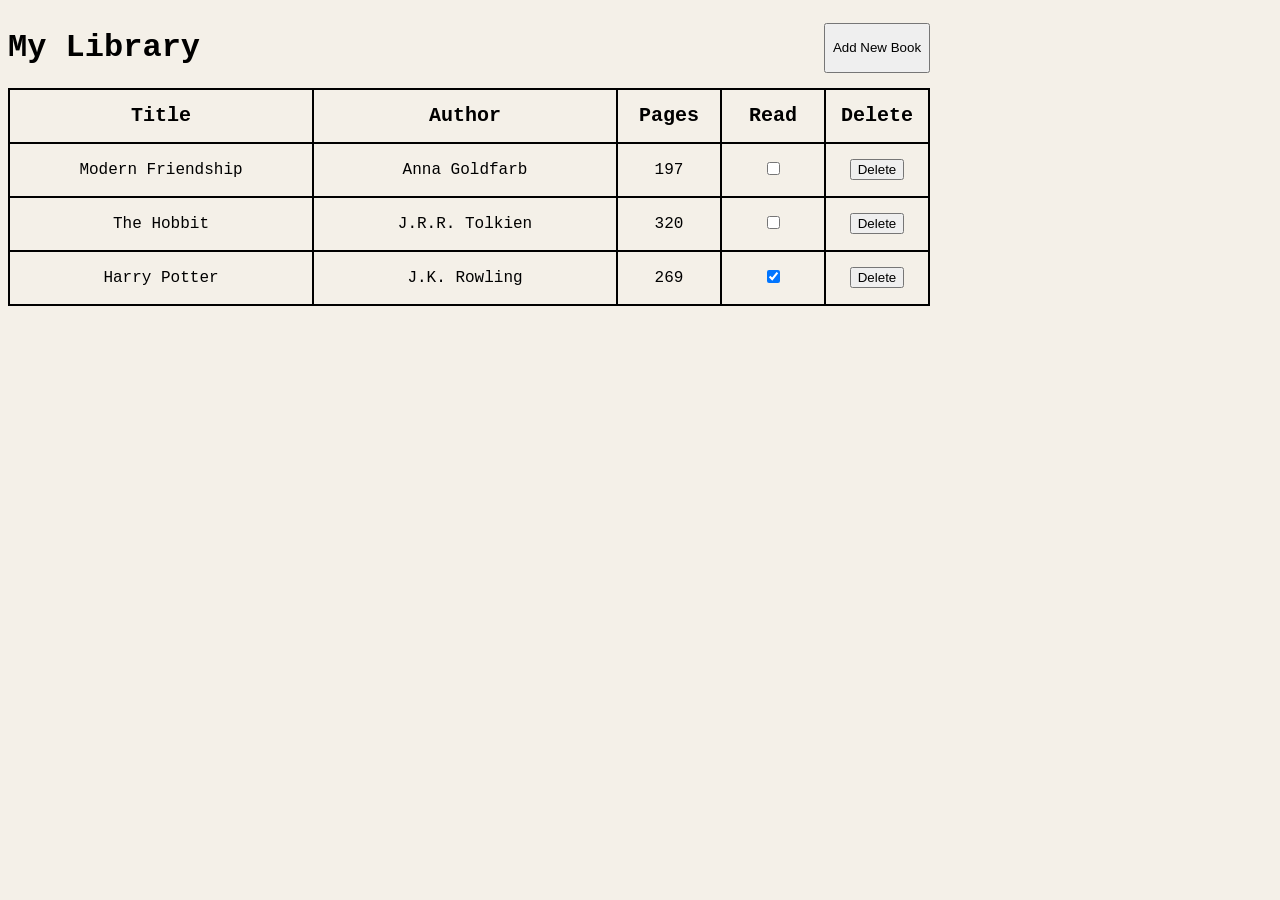
<file: index.html>
<!DOCTYPE html>
<html lang="en">

<head>
    <meta charset="UTF-8">
    <meta name="viewport">
    <link rel="stylesheet" href="library.css">
    <title>Project: Library</title>
</head>
<body>
    <header>
        <h1>My Library</h1>
        <button class="new-button" command="show-modal" commandfor="my-dialog">Add New Book</button>
        <dialog id="my-dialog">
            <form>
                <div class="label">
                    <label for="book">Book:</label>
                    <input type="text" name="title" id="book" minlength="1" required>
                </div>
                <div class="label">
                    <label for="author">Author:</label>
                    <input type="text" name="author" id="author" minlength="1" required>
                </div>
                <div class="label">
                    <label for="pages">Number of Pages:</label>
                    <input type="number" name="pages" id="pages" >
                </div>
                <div class="label">
                    <label for="read">Have you read this?</label>
                    <input type="checkbox" name="read" id="read" value="yes">
                </div>
                <button type="submit">Submit</button>
                <button type="button">Close</button>
            </form>
        </dialog>
    </header>
    <div class="container">
        <table class="table-container">
            <thead>
                <tr>
                    <td>Title</td>
                    <td>Author</td>
                    <td class="pages">Pages</td>
                    <td class="read">Read</td>
                    <td class="delete-column">Delete</td>
                </tr>
            </thead>
            <tbody class="table-body">
            </tbody>
        </table>
    </div>
<script src="library.js">
</script>
</body>
</html>
</file>
<file: library.css>
body {
    font-family: 'Courier New', Courier, monospace;
    background-color: #F4F0E8;
    max-width: 922px;
}

header {
    display: flex;
    justify-content: space-between;
    align-items: center;
    /* padding-left: 5px;
    padding-right: 5px; */
}

.container {
    height: 100%;
    width: 100%;
}

table, td {
    border: 2px solid black;
    /* margin: 10px; */
    border-collapse:collapse;
}

thead {
    font-weight: bold;
    font-size: 20px;
    height: 25px;
}

td {
    text-align: center;
    width: 300px;
    text-wrap: wrap;
    height: 50px;
}


.new-button {
    display:flex;
    justify-content: center;
    height: 50px;
    width: 106px;
    /* padding: 1px;
    border: 2px; */
    align-items: center;
}

.pages {
    width: 100px;
}

.read {
    width: 100px;
}

.delete-column {
    width: 100px;
}

.label {
    margin: 5px;
}

input:invalid {
    border: 2px solid red;
}

input:valid {
    border: 2px solid black;
}
</file>
